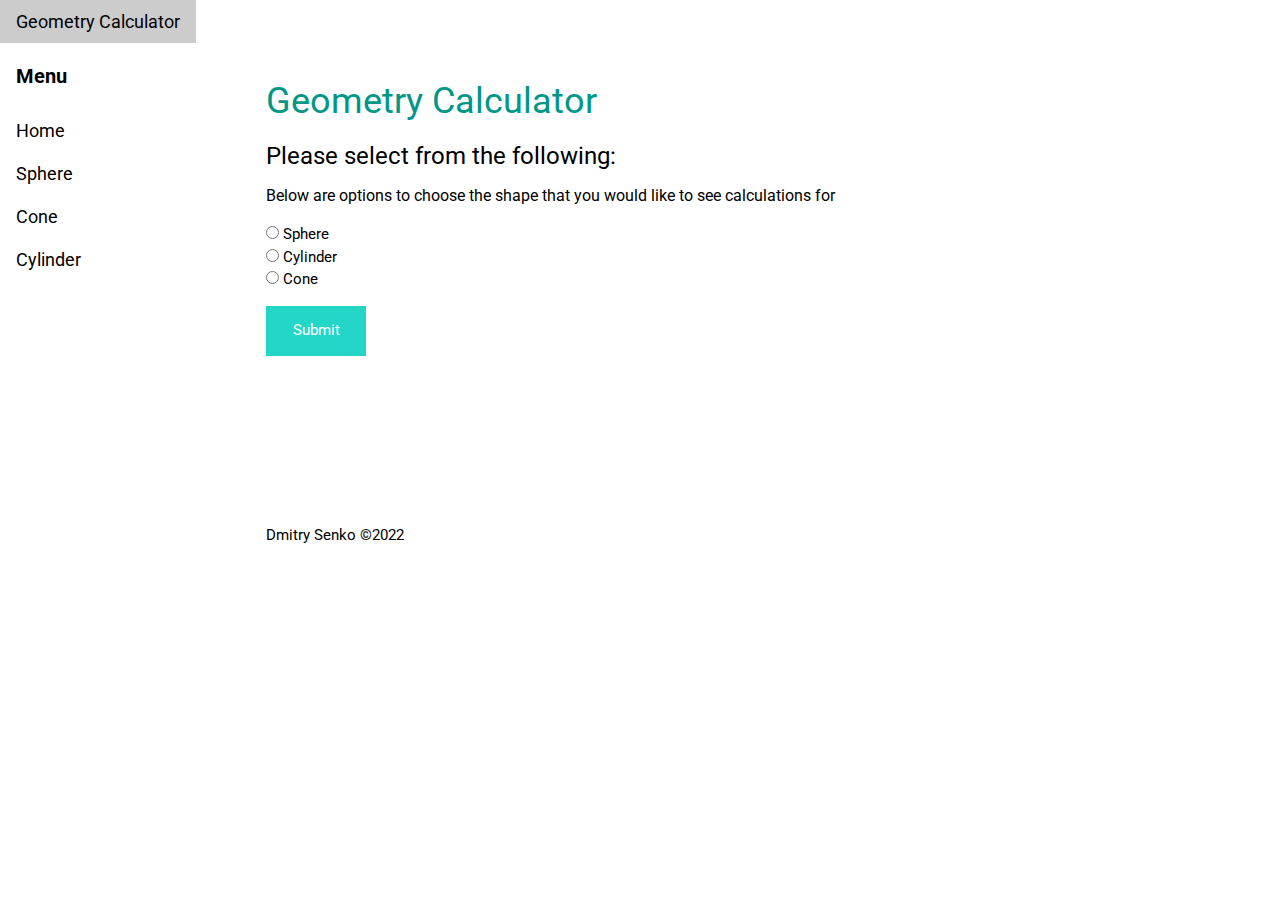
<file: files/application/templates/index.html>
<!DOCTYPE html>
<html lang="en">
<title>Geometry Web App</title>
<meta charset="UTF-8">
<meta name="viewport" content="width=device-width, initial-scale=1">
<link rel="stylesheet" href="https://www.w3schools.com/w3css/4/w3.css">
<link rel="stylesheet" href="https://www.w3schools.com/lib/w3-theme-black.css">
<link rel="stylesheet" href="https://fonts.googleapis.com/css?family=Roboto">
<link rel="stylesheet" href="https://cdnjs.cloudflare.com/ajax/libs/font-awesome/4.7.0/css/font-awesome.min.css">
<style>
    html,
    body,
    h1,
    h2,
    h3,
    h4,
    h5,
    h6 {
        font-family: "Roboto", sans-serif;
    }

    .w3-sidebar {
        z-index: 3;
        width: 250px;
        top: 43px;
        bottom: 0;
        height: inherit;
    }

    button {
        width: 100px;
        height: 50px;
        background-color: #24d6c7;
        padding: 5px 7px 5px 7px;
        border: none;
        color: white;

    }

    button:hover {
        background-color: #14776c;
    }
</style>

<body>

    <!-- Navbar -->
    <div class="w3-top">
        <div class="w3-bar w3-theme w3-top w3-left-align w3-large">
            <a class="w3-bar-item w3-button w3-right w3-hide-large w3-hover-white w3-large w3-theme-l1"
                href="javascript:void(0)" onclick="w3_open()"><i class="fa fa-bars"></i></a>
            <a href="/" class="w3-bar-item w3-button w3-theme-l1">Geometry Calculator</a>
            <!--<a href="#" class="w3-bar-item w3-button w3-hide-small w3-hover-white">About</a>
        <a href="#" class="w3-bar-item w3-button w3-hide-small w3-hover-white">Values</a>
        <a href="#" class="w3-bar-item w3-button w3-hide-small w3-hover-white">News</a>-->
        </div>
    </div>

    <!-- Sidebar -->
    <nav class="w3-sidebar w3-bar-block w3-collapse w3-large w3-theme-l5 w3-animate-left" id="mySidebar">
        <a href="javascript:void(0)" onclick="w3_close()"
            class="w3-right w3-xlarge w3-padding-large w3-hover-black w3-hide-large" title="Close Menu">
            <i class="fa fa-remove"></i>
        </a>
        <h4 class="w3-bar-item"><b>Menu</b></h4>
        <a class="w3-bar-item w3-button w3-hover-black" href="/">Home</a>
        <a class="w3-bar-item w3-button w3-hover-black" href="/sphere">Sphere</a>
        <a class="w3-bar-item w3-button w3-hover-black" href="/cone">Cone</a>
        <a class="w3-bar-item w3-button w3-hover-black" href="/cylinder">Cylinder</a>
    </nav>

    <!-- Overlay effect when opening sidebar on small screens -->
    <div class="w3-overlay w3-hide-large" onclick="w3_close()" style="cursor:pointer" title="close side menu"
        id="myOverlay"></div>

    <!-- Main content: shift it to the right by 250 pixels when the sidebar is visible -->
    <div class="w3-main" style="margin-left:250px">

        <div class="w3-row w3-padding-64">
            <div class="w3-twothird w3-container">
                <h1 class="w3-text-teal">Geometry Calculator</h1>
                <h3>Please select from the following:</h2>
                    <h6>Below are options to choose the shape that you would like to see calculations for</h6>
                    <p>
                    <form action="{{ url_for('mainForm')}}" method="post">
                        <!--connecting the form to the mainForm method-->
                        <input type="radio" value="sphere" id="sphere" name="shape">
                        <label for="sphere">Sphere</label><br>
                        <input type="radio" value="cylinder" id="cylinder" name="shape">
                        <label for="cylinder">Cylinder</label><br>
                        <input type="radio" value="cone" id="cone" name="shape">
                        <label for="cone">Cone</label><br>
                        <p></p>
                        <button type="submit">Submit</button>
                    </form>
                    </p>
                    <!-- </div>
        <div class="w3-third w3-container">
        <p class="w3-border w3-padding-large w3-padding-32 w3-center">AD</p>
        <p class="w3-border w3-padding-large w3-padding-64 w3-center">AD</p>
        </div>
    </div>-->
            </div>
        </div>

        <footer id="myFooter">
            <div class="w3-container w3-theme-l2 w3-padding-32">
                <h4></h4>
            </div>

            <div class="w3-container w3-theme-l1">
                <p>Dmitry Senko ©2022</p>
            </div>
        </footer>

        <!-- END MAIN -->
    </div>

    <script>
        // Get the Sidebar
        var mySidebar = document.getElementById("mySidebar");

        // Get the DIV with overlay effect
        var overlayBg = document.getElementById("myOverlay");

        // Toggle between showing and hiding the sidebar, and add overlay effect
        function w3_open() {
            if (mySidebar.style.display === 'block') {
                mySidebar.style.display = 'none';
                overlayBg.style.display = "none";
            } else {
                mySidebar.style.display = 'block';
                overlayBg.style.display = "block";
            }
        }

        // Close the sidebar with the close button
        function w3_close() {
            mySidebar.style.display = "none";
            overlayBg.style.display = "none";
        }
    </script>

</body>

</html>
</file>
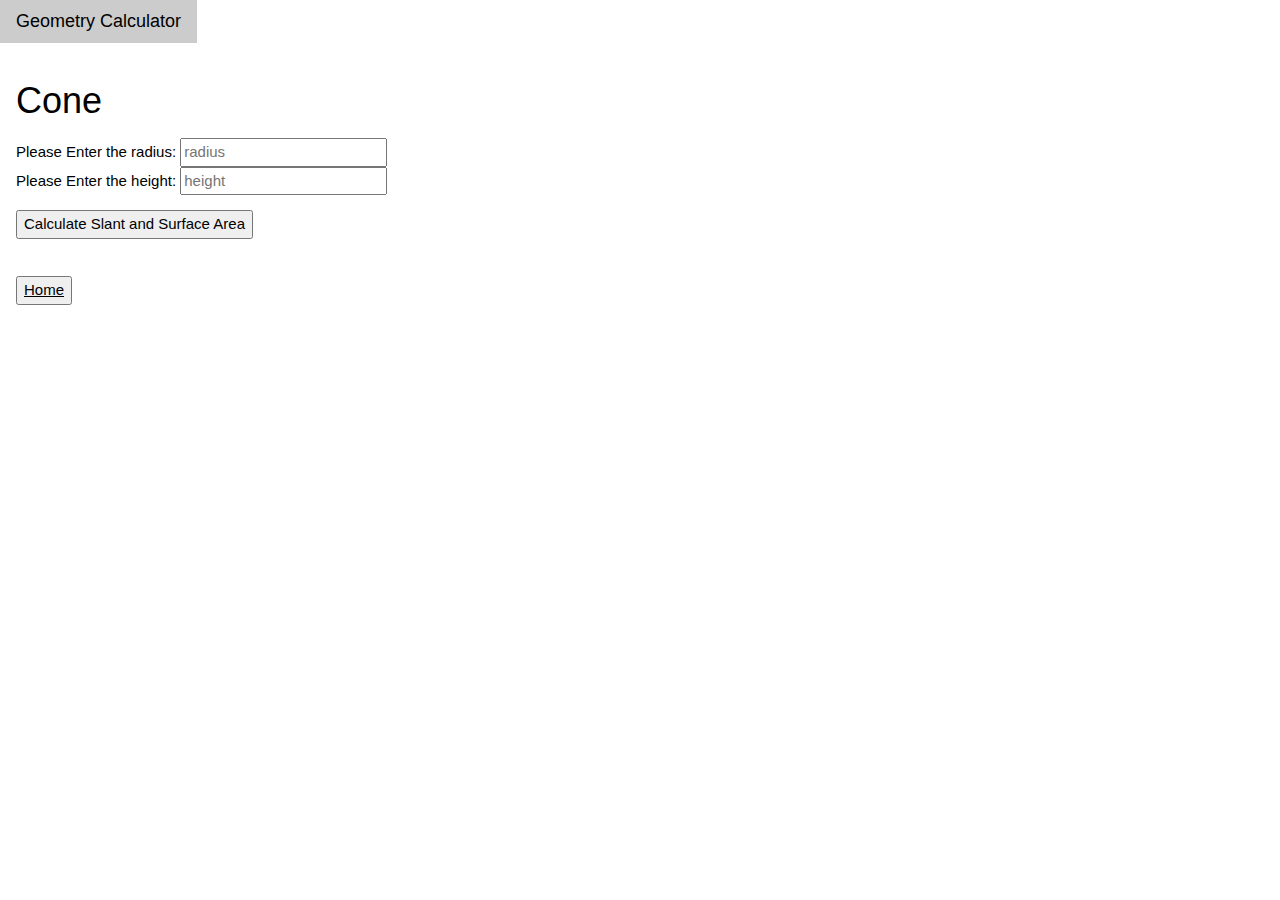
<file: files/application/templates/cone.html>
<html>
<head>
    <link rel="stylesheet" href="https://www.w3schools.com/w3css/4/w3.css">
    <link rel="stylesheet" href="https://www.w3schools.com/lib/w3-theme-black.css">
    <link rel="stylesheet" href="https://fonts.googleapis.com/css?family=Roboto">
    <link rel="stylesheet" href="https://cdnjs.cloudflare.com/ajax/libs/font-awesome/4.7.0/css/font-awesome.min.css">
    <title>Cone</title>
    <!---- <link rel="stylesheet" href="../stylesheets/style.css" type="text/css"/> -->
</head>
<body>
    <!-- Navbar -->
    <div class="w3-top">
        <div class="w3-bar w3-theme w3-top w3-left-align w3-large">
            <a class="w3-bar-item w3-button w3-right w3-hide-large w3-hover-white w3-large w3-theme-l1" href="javascript:void(0)" onclick="w3_open()"><i class="fa fa-bars"></i></a>
            <a href="/" class="w3-bar-item w3-button w3-theme-l1">Geometry Calculator</a>
            <!--<a href="#" class="w3-bar-item w3-button w3-hide-small w3-hover-white">About</a>
            <a href="#" class="w3-bar-item w3-button w3-hide-small w3-hover-white">Values</a>
            <a href="#" class="w3-bar-item w3-button w3-hide-small w3-hover-white">News</a>-->
        </div>
    </div>

    <div class="w3-row w3-padding-64">
        <div class="w3-twothird w3-container">
            <h1>Cone</h1>
            <form action="{{ url_for("coneForm")}}" method="post">
                <label for="radius">Please Enter the radius:</label>
                <input type="text" id="radius" name="rad" placeholder="radius">
                </br>
                <label for="height">Please Enter the height:</label>
                <input type="text" id="height" name="hgt" placeholder="height">
                <p></p>
                <button type="submit">Calculate Slant and Surface Area</button>
            </form>
            <br><button><a href="/">Home</a></button>
        </div>
    </div>
</body>
</html>
</file>
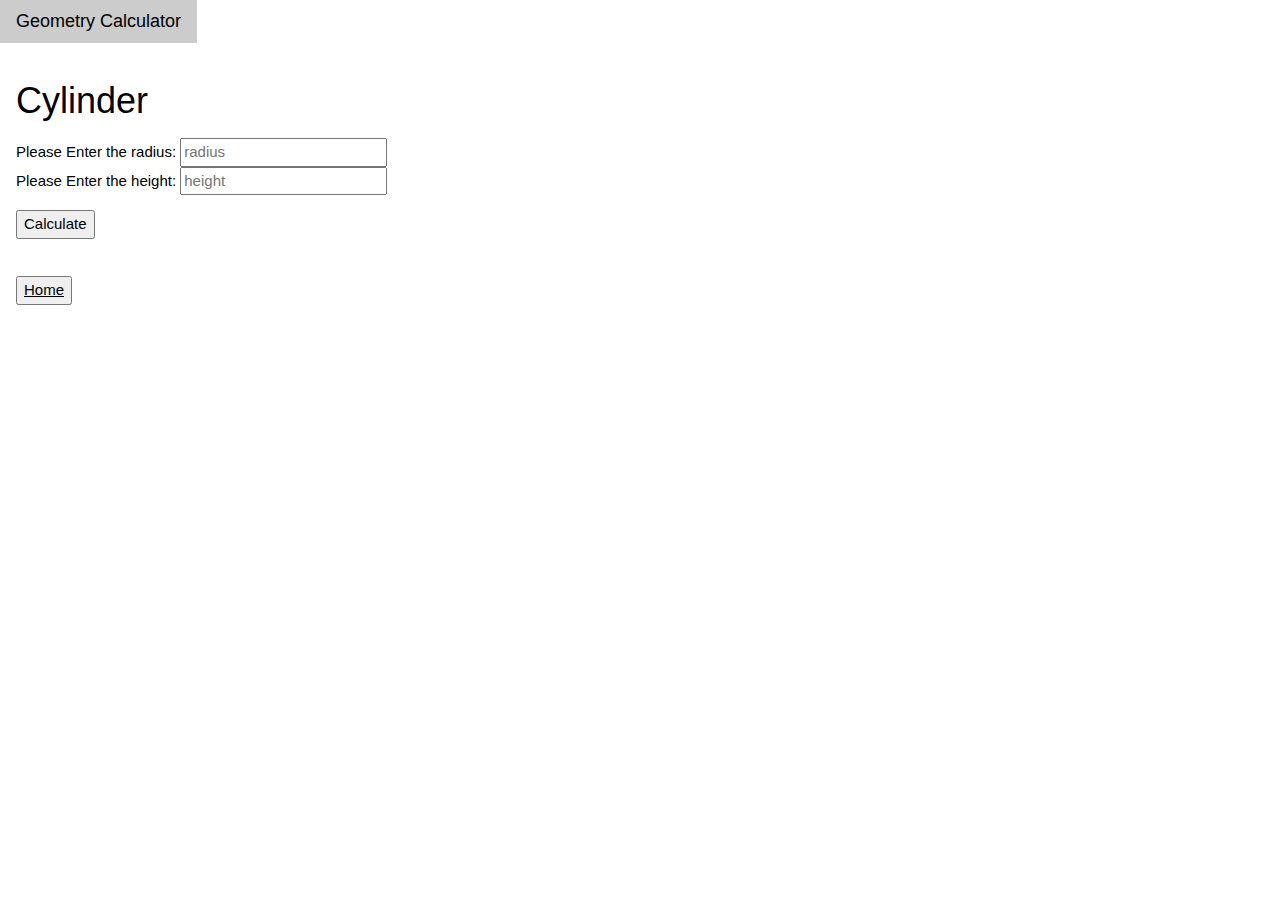
<file: files/application/templates/cylinder.html>
<html>
<head>
    <link rel="stylesheet" href="https://www.w3schools.com/w3css/4/w3.css">
    <link rel="stylesheet" href="https://www.w3schools.com/lib/w3-theme-black.css">
    <link rel="stylesheet" href="https://fonts.googleapis.com/css?family=Roboto">
    <link rel="stylesheet" href="https://cdnjs.cloudflare.com/ajax/libs/font-awesome/4.7.0/css/font-awesome.min.css">
    <!---- <link rel="stylesheet" href="../stylesheets/style.css" type="text/css"/> -->
    <title>Cylinder</title>
</head>
<body>
    <!-- Navbar -->
    <div class="w3-top">
        <div class="w3-bar w3-theme w3-top w3-left-align w3-large">
            <a class="w3-bar-item w3-button w3-right w3-hide-large w3-hover-white w3-large w3-theme-l1" href="javascript:void(0)" onclick="w3_open()"><i class="fa fa-bars"></i></a>
            <a href="/" class="w3-bar-item w3-button w3-theme-l1">Geometry Calculator</a>
            <!--<a href="#" class="w3-bar-item w3-button w3-hide-small w3-hover-white">About</a>
            <a href="#" class="w3-bar-item w3-button w3-hide-small w3-hover-white">Values</a>
            <a href="#" class="w3-bar-item w3-button w3-hide-small w3-hover-white">News</a>-->
        </div>
    </div>

    <div class="w3-row w3-padding-64">
        <div class="w3-twothird w3-container">
            <h1>Cylinder</h1>
            <form action="{{ url_for("cylinderForm")}}" method="post">
                <label for="radius">Please Enter the radius:</label>
                <input type="text" id="radius" name="rad" placeholder="radius">
                <br>
                <label for="height">Please Enter the height:</label>
                <input type="text" id="height" name="hgt" placeholder="height">
                <p></p>
                <button type="submit">Calculate</button>
            </form>
            <br><button><a href="/">Home</a></button>
        </div>
    </div>
</body>
</html>
</file>
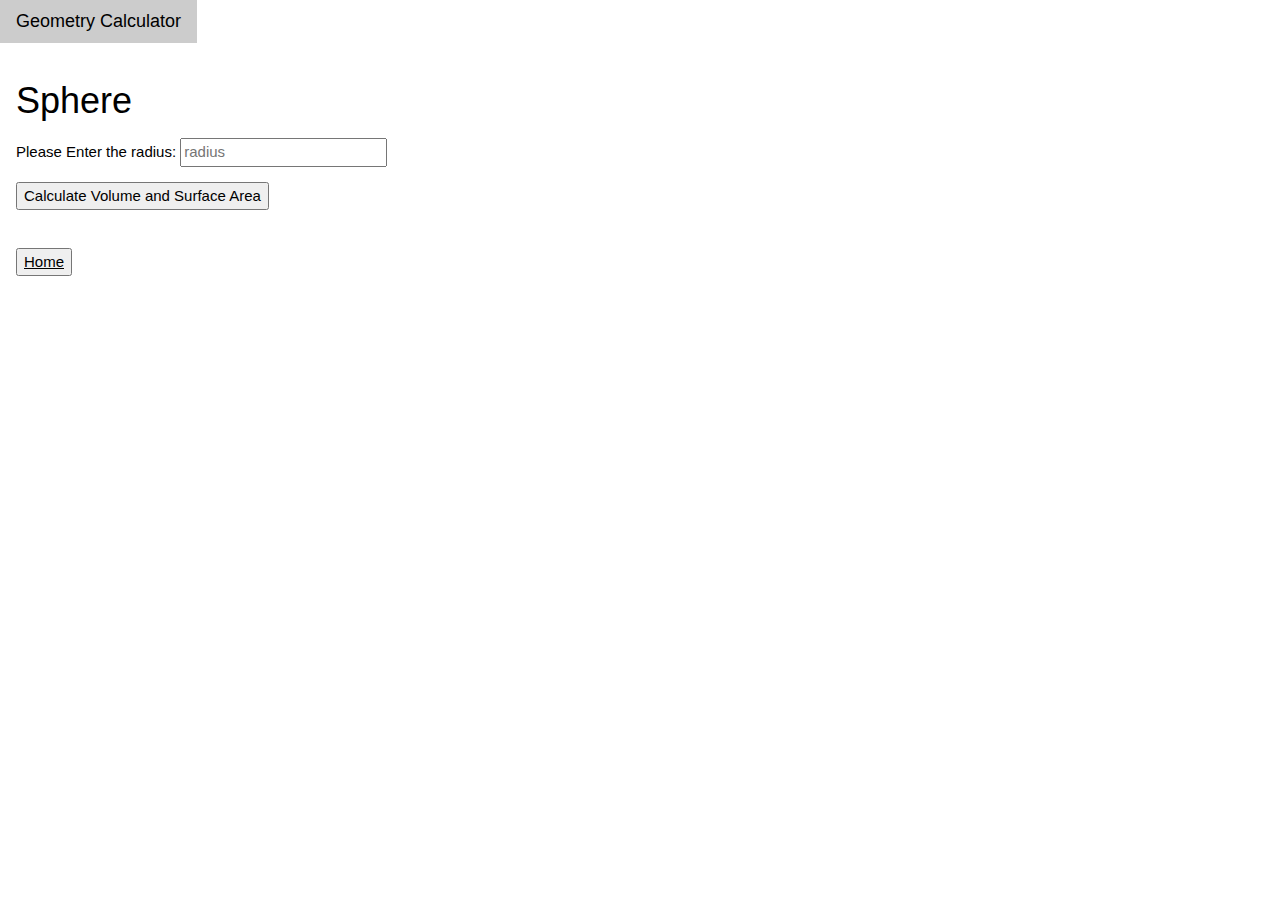
<file: files/application/templates/sphere.html>
<html>
<head>
    <link rel="stylesheet" href="https://www.w3schools.com/w3css/4/w3.css">
    <link rel="stylesheet" href="https://www.w3schools.com/lib/w3-theme-black.css">
    <link rel="stylesheet" href="https://fonts.googleapis.com/css?family=Roboto">
    <link rel="stylesheet" href="https://cdnjs.cloudflare.com/ajax/libs/font-awesome/4.7.0/css/font-awesome.min.css">
    <title>Sphere</title>
    <!---- <link rel="stylesheet" href="../stylesheets/style.css" type="text/css"/> -->
</head>
<body>
    <!-- Navbar -->
    <div class="w3-top">
        <div class="w3-bar w3-theme w3-top w3-left-align w3-large">
            <a class="w3-bar-item w3-button w3-right w3-hide-large w3-hover-white w3-large w3-theme-l1" href="javascript:void(0)" onclick="w3_open()"><i class="fa fa-bars"></i></a>
            <a href="/" class="w3-bar-item w3-button w3-theme-l1">Geometry Calculator</a>
            <!--<a href="#" class="w3-bar-item w3-button w3-hide-small w3-hover-white">About</a>
            <a href="#" class="w3-bar-item w3-button w3-hide-small w3-hover-white">Values</a>
            <a href="#" class="w3-bar-item w3-button w3-hide-small w3-hover-white">News</a>-->
        </div>
    </div>

    <div class="w3-row w3-padding-64">
        <div class="w3-twothird w3-container">
            <h1>Sphere</h1>
            <form action="{{ url_for("sphereForm")}}" method="post">
                <label for="radius">Please Enter the radius:</label>
                <input type="text" id="radius" name="rad" placeholder="radius">
            <p></p>
                <button type="submit">Calculate Volume and Surface Area</button>
            </form>
            <br><button><a href="/">Home</a></button>
        </div>
    </div>
</body>
</html>
</file>
<file: files/application/stylesheets/style.css>
html,body,h1,h2,h3,h4,h5,h6 {
    font-family: "Roboto", sans-serif;
}

button {
    width: 100px;
    height: 50px;
    background-color: #24d6c7;
    padding: 5px 7px 5px 7px;
    border: none;
    color: white;
}
button:hover {
	background-color: #14776c;
}
</file>
